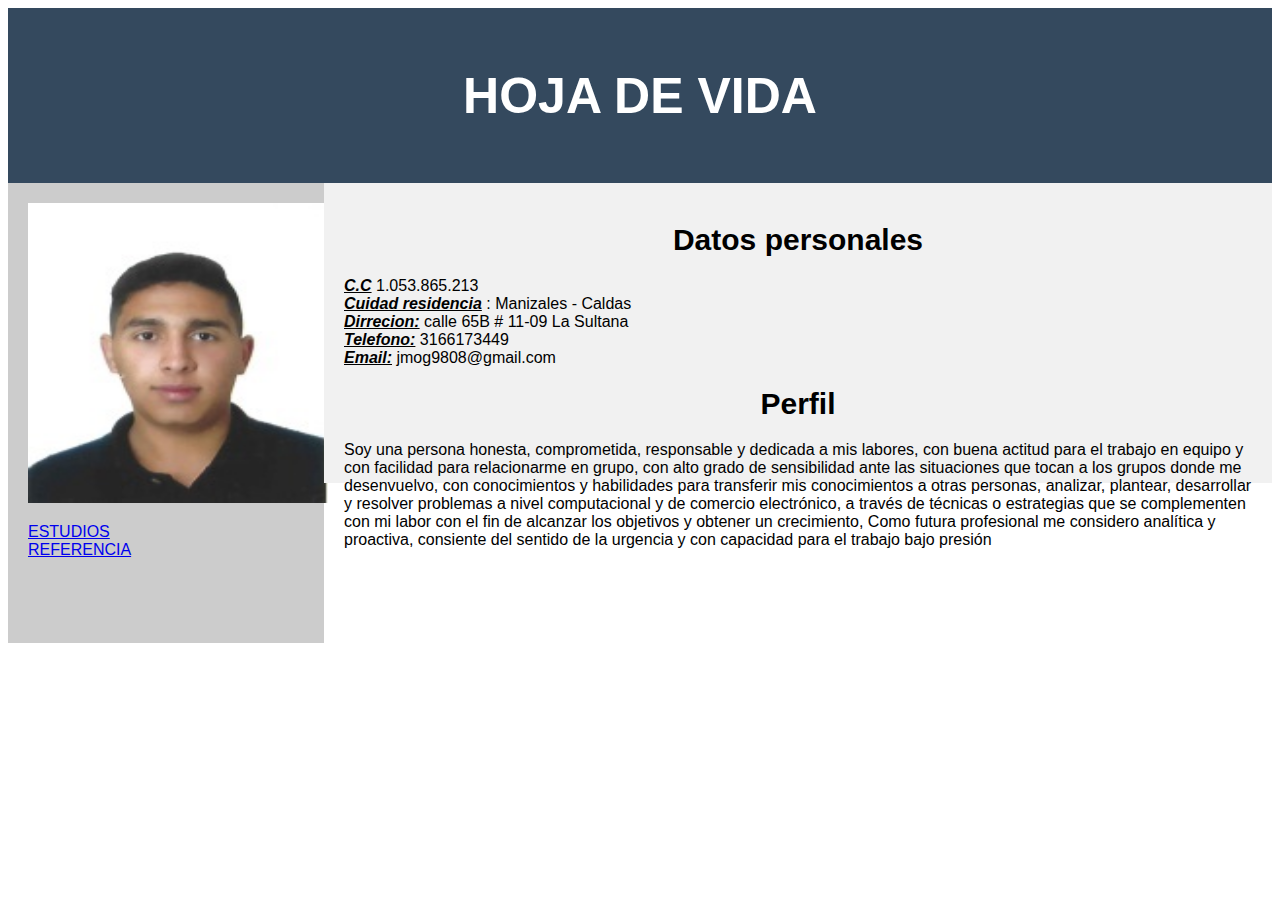
<file: index.html>
<!DOCTYPE html>
<html lang="en" dir="ltr">
  <head>
    <meta charset="utf-8">
    <link rel="stylesheet" href="CSS/StyleIndex.css" type="text/css">
    <title> Hoja de Vida </title>
  </head>
  <body>
    <header>
        <h1>HOJA DE VIDA </h1>
    </header>

    <section>
  <nav>

    <img src="img/fotopersonal.jpg" alt="Trulli" style="width:300px;height:300px;">
    <ul>
      <li><a href="Estudios.html">ESTUDIOS</a></li>
      <li><a href="Referencias.html">REFERENCIA</a></li>
    </ul>
  </nav>
  <article>
  <h1>Datos personales</h1>

    <p>
    <span>C.C</span> 1.053.865.213
    </br>
    <span>Cuidad residencia</span> : Manizales - Caldas
    </br>
      <span>Dirrecion:</span> calle 65B # 11-09 La Sultana
    </br>
      <span>Telefono:</span> 3166173449
    </br>
    <span>Email:</span> jmog9808@gmail.com
  </p>

  <h1> Perfil</h1>
  <p>
    Soy una persona honesta, comprometida, responsable y dedicada a mis labores, con buena actitud para el trabajo en equipo y con facilidad para relacionarme en grupo, con alto grado de sensibilidad ante las situaciones que tocan a los grupos donde me desenvuelvo, con conocimientos y habilidades para transferir mis conocimientos a otras personas, analizar, plantear, desarrollar y resolver problemas a nivel computacional y de comercio electrónico, a través de técnicas o estrategias que se complementen con mi labor con el fin de alcanzar los objetivos y obtener un crecimiento,

    Como futura profesional me considero analítica y proactiva, consiente del sentido de la urgencia y con capacidad para el trabajo bajo presión

  </p>
</article>
</section>
  </body>


</html>
</file>
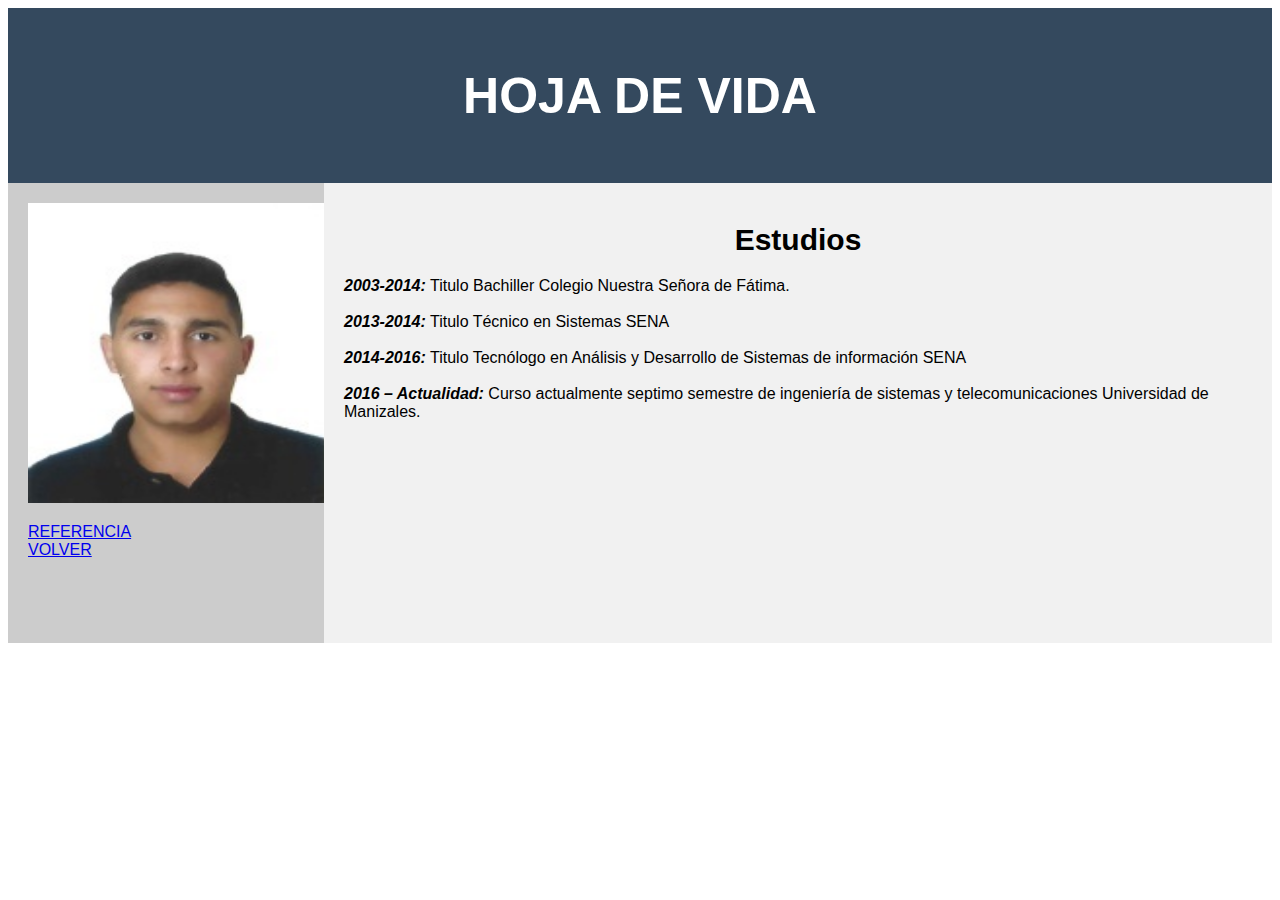
<file: Estudios.html>
<!DOCTYPE html>
<html lang="en" dir="ltr">
  <head>
    <meta charset="utf-8">
    <link rel="stylesheet" href="CSS/styleEstudiosReferencias.css" type="text/css">
    <title> Hoja de Vida </title>
  </head>
  <body>
    <header>
        <h1>HOJA DE VIDA</h1>
    </header>

    <section>
  <nav>

    <img src="img/fotopersonal.jpg" alt="Trulli" style="width:300px;height:300px;">
    <ul>
      <li><a href="Referencias.html">REFERENCIA</a></li>
      <li><a href="index.html">VOLVER</a></li>

    </ul>
  </nav>
  <article>
  <h1>Estudios</h1>

  <p>
  <span>2003-2014:</span> Titulo Bachiller
  Colegio Nuestra Señora de Fátima.
  </br>
  </br>
  <span>2013-2014:</span> Titulo Técnico en Sistemas
   SENA
  </br>
  </br>
  <span>2014-2016:</span> Titulo Tecnólogo en Análisis y Desarrollo de Sistemas de información
  SENA
  </br>
  </br>
  <span>2016 – Actualidad:</span>
  Curso actualmente septimo semestre de ingeniería de sistemas y telecomunicaciones
   Universidad de Manizales.
  </br>
  </br>
  </p>
</article>
</section>
  </body>


</html>
</file>
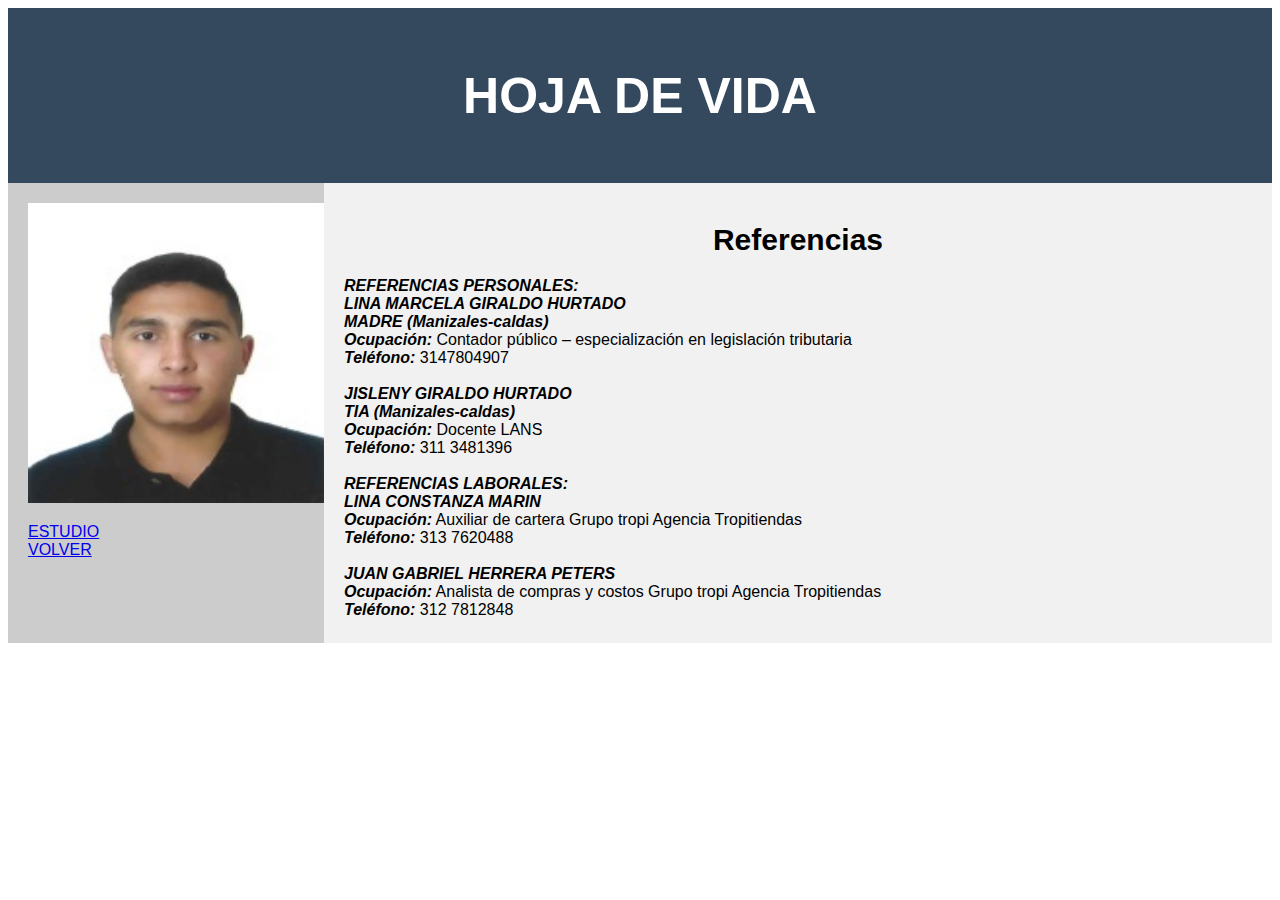
<file: Referencias.html>
<!DOCTYPE html>
<html lang="en" dir="ltr">
  <head>
    <meta charset="utf-8">
    <link rel="stylesheet" href="CSS/styleEstudiosReferencias.css" type="text/css">
    <title> Hoja de Vida </title>
  </head>
  <body>
    <header>
        <h1>HOJA DE VIDA</h1>
    </header>

    <section>
  <nav>

    <img src="img/fotopersonal.jpg" alt="Trulli" style="width:300px;height:300px;">
    <ul>
      <li><a href="Estudios.html">ESTUDIO</a></li>
      <li><a href="index.html">VOLVER</a></li>

    </ul>
  </nav>
  <article>
  <h1>Referencias</h1>

  <p>
   <span>REFERENCIAS PERSONALES:</span>
  </br>
  <span>LINA MARCELA GIRALDO HURTADO
  </br>
  MADRE (Manizales-caldas)</span>
  </br>
  <span> Ocupación:</span> Contador público – especialización en legislación tributaria
  </br>
  <span>Teléfono:</span> 3147804907
  </br>
  </br>
  <span>JISLENY GIRALDO HURTADO
  </br>
  TIA (Manizales-caldas)</span>
  </br>
  <span>Ocupación:</span> Docente LANS
  </br>
<span>Teléfono:</span> 311 3481396
</br>
</br>


  <span>REFERENCIAS LABORALES:
</br>
  LINA CONSTANZA MARIN </span>
  </br>
  <span>Ocupación:</span> Auxiliar de cartera Grupo tropi Agencia Tropitiendas
  </br>
  <span>Teléfono:</span> 313 7620488
  </br>
  </br>

<span>  JUAN GABRIEL HERRERA PETERS
  </br>
  Ocupación:</span> Analista de compras y costos Grupo tropi Agencia Tropitiendas
  </br>
  <span>Teléfono:</span> 312 7812848
  </br>
  </p>
</article>
</section>
  </body>


</html>
</file>
<file: CSS/StyleIndex.css>
* {
  box-sizing: border-box;
}

body {
  font-family: Arial, Helvetica, sans-serif;
}

header {
  background-color: #34495E;
  padding: 25px;
  text-align: center; /* Centra el texto del header*/
  font-size: 25px; /* Cambia el grosor del marco*/
  color: white;
}
nav {
  float: left;
  width: 25%;
  height: 460px;
  background: #ccc;
  padding: 20px;
}

nav ul {
  list-style-type: none;
  padding: 0;
}

article {
  float: left;
  padding: 20px;
  width: 75%;
  background-color: #f1f1f1;
  height: 300px; /* only for demonstration, should be removed */
}

article h1{
  text-align: center;
  font-size: 30px;
}

p span {
    font-weight: bold;
    font-style: italic;
    color: black;
    text-decoration: underline;
}
</file>
<file: CSS/styleEstudiosReferencias.css>
* {
  box-sizing: border-box;
}

body {
  font-family: Arial, Helvetica, sans-serif;
}

header {
  background-color: #34495E;
  padding: 25px;
  text-align: center; /* Centra el texto del header*/
  font-size: 25px; /* Cambia el grosor del marco*/
  color: white;
}
nav {
  float: left;
  width: 25%;
  height: 460px;
  background: #ccc;
  padding: 20px;
}

nav ul {
  list-style-type: none;
  padding: 0;
}

article {
  float: left;
  padding: 20px;
  width: 75%;
  background-color: #f1f1f1;
  height: 460px; /* only for demonstration, should be removed */
}

article h1{
  text-align: center;
  font-size: 30px;
}

p span {
    font-weight: bold;
    font-style: italic;
    color: black;
}
</file>
